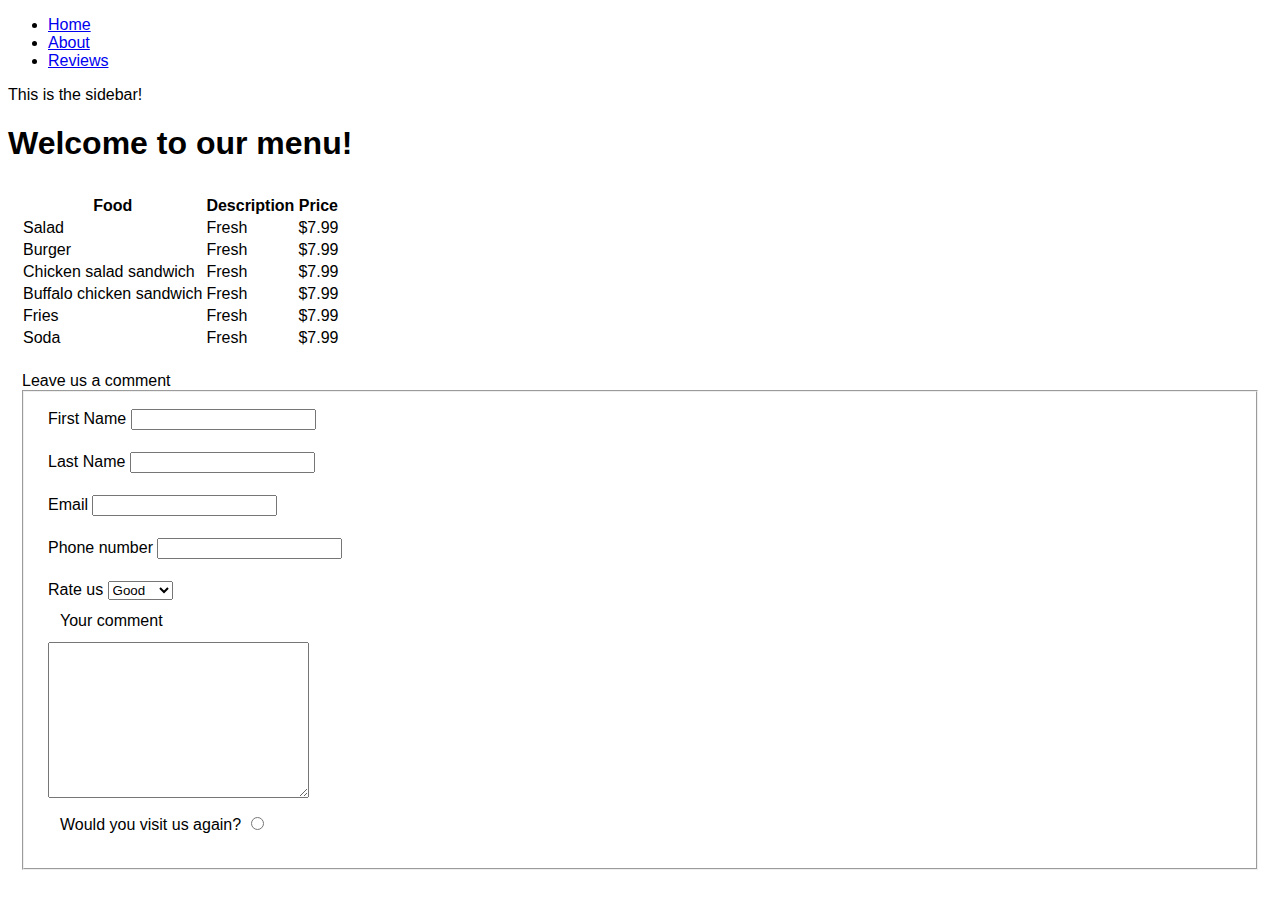
<file: index.html>
<!DOCTYPE html>
<html lang="en">

    <head>
        <meta charset="UTF-8">
        <meta name="viewport" content="width=device-width, initial-scale=1.0">
        <title>Actividad 1</title>
        <link rel="stylesheet" href="./cv.css">
    </head>

    <body>

        <nav>
            <ul>
                <li>
                    <a href="#">Home</a>
                </li>
                <li>
                    <a href="#">About</a>
                </li>
                <li>
                    <a href="#">Reviews</a>
                </li>
            </ul>
            <p>This is the sidebar!</p>
        </nav>

        <h1>Welcome to our menu!</h1>

        <div>
            <table>
                <thead>
                    <tr>
                        <th>Food</th>
                        <th>Description</th>
                        <th>Price</th>
                    </tr>
                </thead>
                <tbody>
                    <tr>
                        <td>Salad</td>
                        <td>Fresh</td>
                        <td>$7.99</td>
                    </tr>
                    <tr>
                        <td>Burger</td>
                        <td>Fresh</td>
                        <td>$7.99</td>
                    </tr>
                    <tr>
                        <td>Chicken salad sandwich</td>
                        <td>Fresh</td>
                        <td>$7.99</td>
                    </tr>
                    <tr>
                        <td>Buffalo chicken sandwich</td>
                        <td>Fresh</td>
                        <td>$7.99</td>
                    </tr>
                    <tr>
                        <td>Fries</td>
                        <td>Fresh</td>
                        <td>$7.99</td>
                    </tr>
                    <tr>
                        <td>Soda</td>
                        <td>Fresh</td>
                        <td>$7.99</td>
                    </tr>
                </tbody>
            </table>
        </div>
        <div>
            <form action="">
                <legend>Leave us a comment</legend>
                <fieldset>

                    <div>
                        <label for="fname">First Name</label>
                        <input type="text" name="firstname" id="fname">
                    </div>
                    <div>
                        <label for="lname">Last Name</label>
                        <input type="text" name="lastname" id="lname">
                    </div>
                    <div>
                        <label for="email">Email</label>
                        <input type="email" name="email" id="email">
                    </div>
                    <div>
                        <label for="phone">Phone number</label>
                        <input type="tel" name="phone" id="phone">
                    </div>
                    <div>
                        <label for="rate">Rate us</label>
                        <select name="rate" id="rate">
                            <option value="3">Good</option>
                            <option value="2">Normal</option>
                            <option value="1">Bad</option>
                        </select>
                        <div>
                            <label for="comment">Your comment</label>
                        </div>
                        <textarea name="comment" id="comment" cols="30" rows="10"></textarea>
                        <div>
                            <label>Would you visit us again?</label>
                            <input type="radio" name="visit" id="">
                        </div>
                    </div>
                </fieldset> 
            </form>
        </div>

    </body>

</html>
</file>
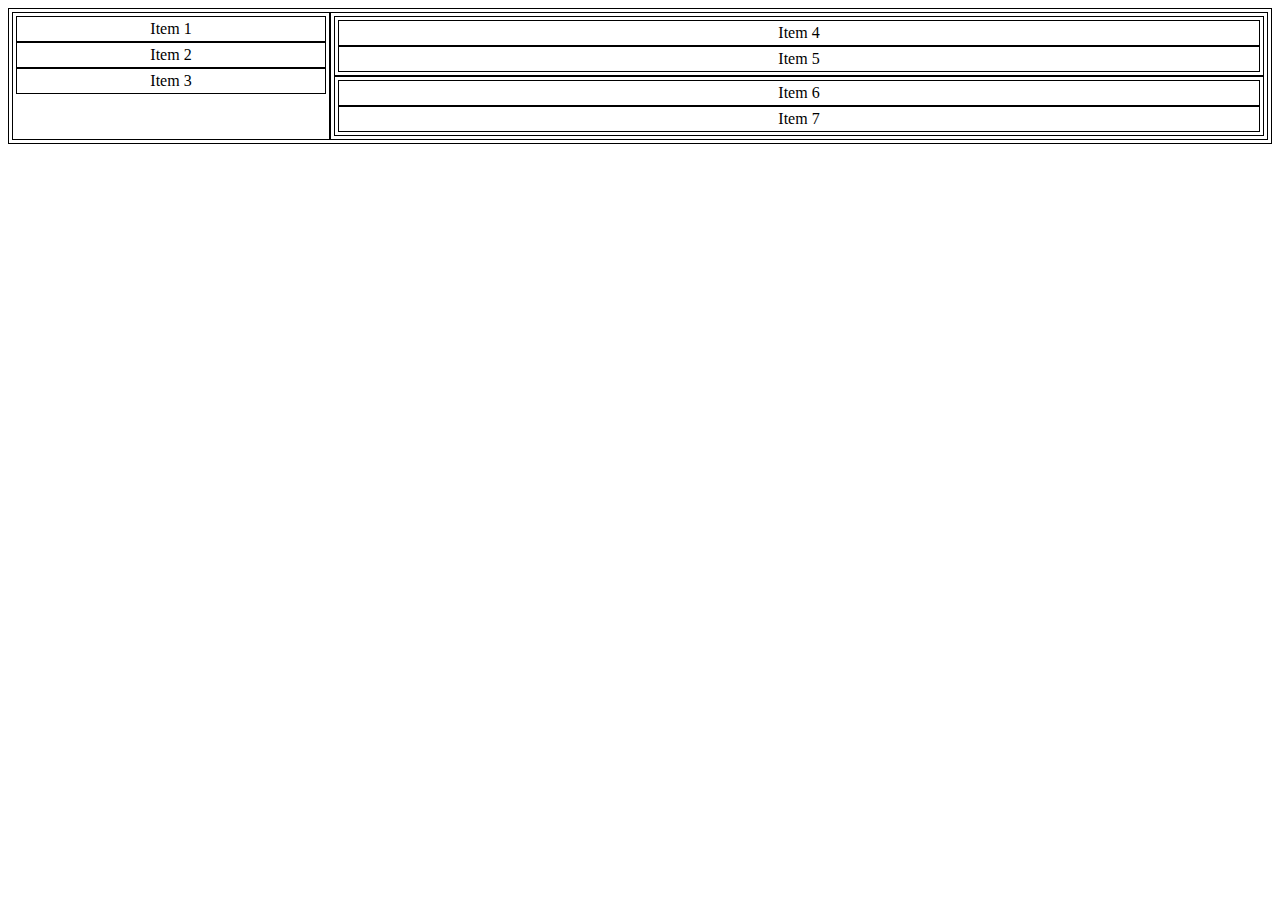
<file: flexbox-practice/index.html>
<!DOCTYPE html>
<html lang="en">
  <head>
    <meta charset="utf-8">
    <meta name="viewport" content="width=device-width">
    <title>Practica con Flexbox</title>
    <link href="./css/index.css" rel="stylesheet" type="text/css" />
  </head>
  <body>
    <div class="mainContainer">
      <div class="leftSide">
        <div class="leftItem1">
          Item 1
        </div>
        <div class="leftItem2">
          Item 2
        </div>
        <div class="leftItem3">
          Item 3
        </div>
      </div>
      <div class="rightSide">
        <div class="rightTop">
          <div class="rightItem">
            Item 4
          </div>
          <div class="rightItem">
            Item 5
          </div>
        </div>
        <div class="rightBottom">
          <div class="rightItem">
            Item 6
          </div>
          <div class="rightItem">
            Item 7
          </div>
        </div>
      </div>
    </div>
  </body>
</html>
</file>
<file: cv.css>
body {
    font-family: 'Montserrat', sans-serif;
    height: 100vh;
}
  
img {
    height:80px;
    width:80px;
}

div{
    padding: 10px;
    margin: 2px;
    background-color: white;
}

.row:before,
.row:after {
    content:"";
    display: table ;
    clear:both;
}

.leftContainer{
    border: 1px solid red;
}

.rightContainer{
    border: 1px solid blue;
}

@media all and (min-width:420px) and (max-width: 720px){
    .rightContainer, .leftContainer{
        float: left;
        width: 50%;
        box-sizing: border-box;
        margin: 0;
    }
}

@media all and (min-width: 720px){
    .rightContainer, .leftContainer{
        float: left;
        box-sizing: border-box;
        margin: 0;
    }

    .leftContainer{
        width: 25%;
    }

    .rightContainer{
        width: 75%;
    }
}

.col-1 {
    width: 24%;
    box-sizing: border-box;
    float: left;
}

.col-2 {
    width: 49%;
    box-sizing: border-box;
    float: left;
}

.col-3 {
    width: 75%;
    box-sizing: border-box;
    float: left;
}

.col-4 {
    width: 100%;
    box-sizing: border-box;
    float: left;
}
</file>
<file: flexbox-practice/css/index.css>
body {
    box-sizing: border-box;
}

div {
    border: 1px solid black;
    padding: 3px;
}

.mainContainer {
    display: flex;
    /* flex-wrap: wrap; */
    text-align: center;
}

.leftSide {
    flex-basis: 25%;
}

.rightSide{
    flex-direction: column;
}
.rightTop {
    flex-direction: row;
    flex-wrap: wrap;
}

.rightSide {
    flex-basis: 75%;
}

.rightItem {
    flex: 1;
}
</file>
